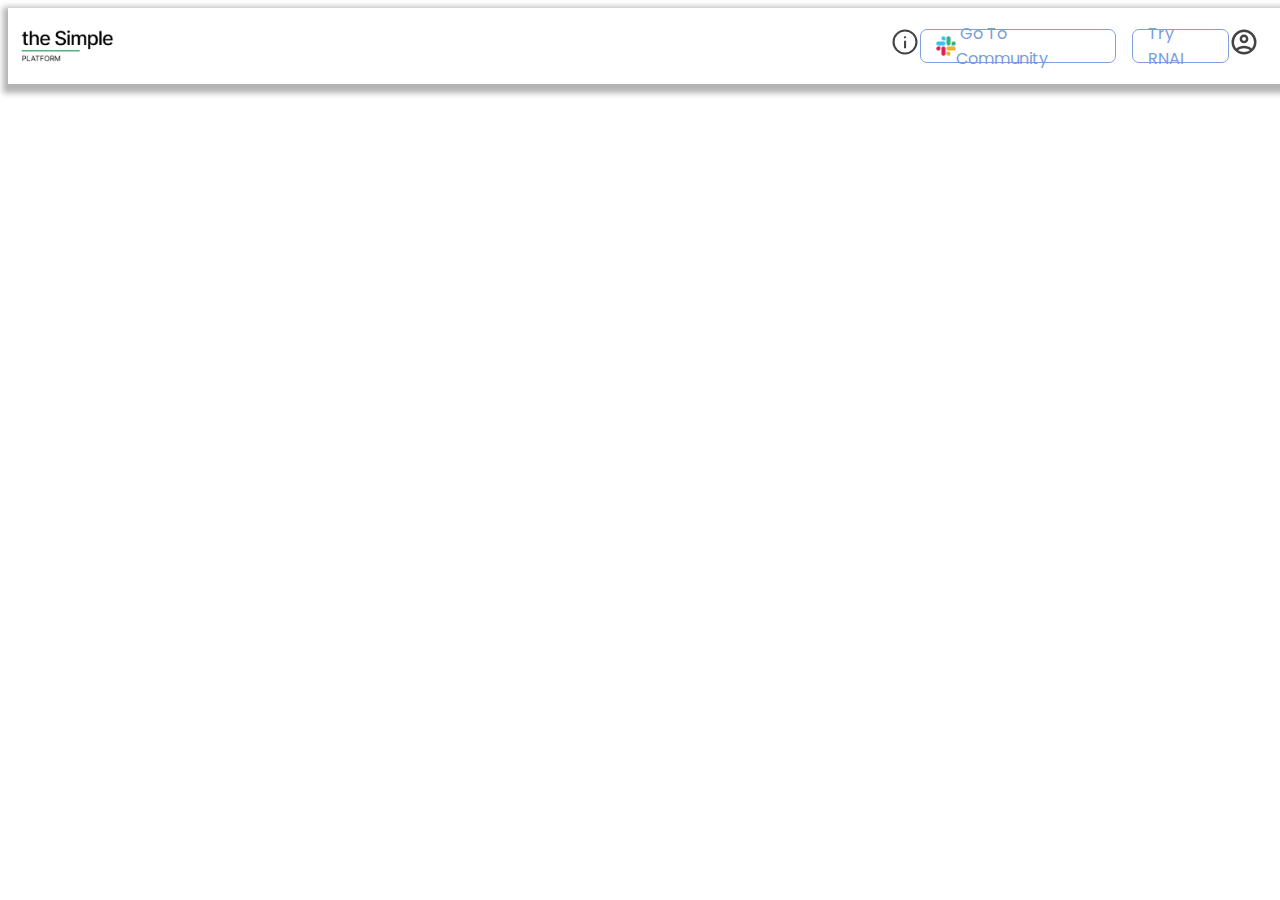
<file: navbar/navbar.html>
<!DOCTYPE html>
<html>
<head>
    <link rel="stylesheet" href="./navbar.css" />
</head>
<body>
    <div class="nav-container">
        <div class="logo">
            <img src="../Assets/TSP.png" alt="Logo">
        </div>
        <div class="right">
            <div class="icon">
                <svg xmlns="http://www.w3.org/2000/svg" height="40px" viewBox="0 -960 960 960" width="40px" fill="#434343"><path d="M448.67-280h66.66v-240h-66.66v240Zm31.32-316q15.01 0 25.18-9.97 10.16-9.96 10.16-24.7 0-15.3-10.15-25.65-10.16-10.35-25.17-10.35-15.01 0-25.18 10.35-10.16 10.35-10.16 25.65 0 14.74 10.15 24.7 10.16 9.97 25.17 9.97Zm.19 516q-82.83 0-155.67-31.5-72.84-31.5-127.18-85.83Q143-251.67 111.5-324.56T80-480.33q0-82.88 31.5-155.78Q143-709 197.33-763q54.34-54 127.23-85.5T480.33-880q82.88 0 155.78 31.5Q709-817 763-763t85.5 127Q880-563 880-480.18q0 82.83-31.5 155.67Q817-251.67 763-197.46q-54 54.21-127 85.84Q563-80 480.18-80Zm.15-66.67q139 0 236-97.33t97-236.33q0-139-96.87-236-96.88-97-236.46-97-138.67 0-236 96.87-97.33 96.88-97.33 236.46 0 138.67 97.33 236 97.33 97.33 236.33 97.33ZM480-480Z"/></svg>
            </div>
            <div class="nav-menu">
                <div class="btn">
                    <img src="../Assets/slack.png" alt="Slack">
                    <span>&nbsp;Go To Community</span>
                </div>
                <p class="btn">
                    Try RNAI
            </div>
            <div class="icon">
                <svg xmlns="http://www.w3.org/2000/svg" height="74px" viewBox="0 -960 960 960" width="74px" fill="#434343"><path d="M234-276q51-39 114-61.5T480-360q69 0 132 22.5T726-276q35-41 54.5-93T800-480q0-133-93.5-226.5T480-800q-133 0-226.5 93.5T160-480q0 59 19.5 111t54.5 93Zm246-164q-59 0-99.5-40.5T340-580q0-59 40.5-99.5T480-720q59 0 99.5 40.5T620-580q0 59-40.5 99.5T480-440Zm0 360q-83 0-156-31.5T197-197q-54-54-85.5-127T80-480q0-83 31.5-156T197-763q54-54 127-85.5T480-880q83 0 156 31.5T763-763q54 54 85.5 127T880-480q0 83-31.5 156T763-197q-54 54-127 85.5T480-80Zm0-80q53 0 100-15.5t86-44.5q-39-29-86-44.5T480-280q-53 0-100 15.5T294-220q39 29 86 44.5T480-160Zm0-360q26 0 43-17t17-43q0-26-17-43t-43-17q-26 0-43 17t-17 43q0 26 17 43t43 17Zm0-60Zm0 360Z"/></svg>
            </div>
        </div>
        </div>
    </div>
</body>
</html>
</file>
<file: navbar/navbar.css>
@import url('https://fonts.googleapis.com/css2?family=Poppins:wght@400;600&display=swap');
body{
    font-family: 'Poppins',sans-serif;
}
.nav-container {
    height: 7vh;
    width: 100%;
    display: flex;
    justify-content: space-between;
    align-items: center;
    padding: 0.5% 1%;
    box-shadow: 0px 4px 6px 5px rgba(0, 0, 0, 0.3);
}

.logo {
    display: flex;
    align-items: center;
    width: 100%;
}

.logo > img {
    height: 15%;
    width: 15%;  /* Adjust to your preferred width */
}

.right{
    display: flex;
    justify-content: flex-end;
    align-items: center;
    width: 100%;
    height: 100%;
    margin-right: 2%;    
}

.nav-menu{
    display: flex;
    align-items: center;
    justify-content: center;
    width: 50%;
    gap: 5%;
    height: 100%;
}

.btn{
    display: flex;
    align-items: center;
    justify-content: center;
    padding: 0 5%;
    height: 50%;
    color: #789ddd;
    border: 1px solid #809fe1;
    font-size: 1rem;
    border-radius: 7px;
    transition: background-color 0.3s ease, transform 0.3s ease;
}

.btn:hover{
    background-color: #c9d5ee;
    transform:scale(1.1);
}

.btn > img {
    height: 20px;
    width: auto;
}

.icon svg {
    height: 30px;
    width: 30px;
    fill: #434343;
}
</file>
